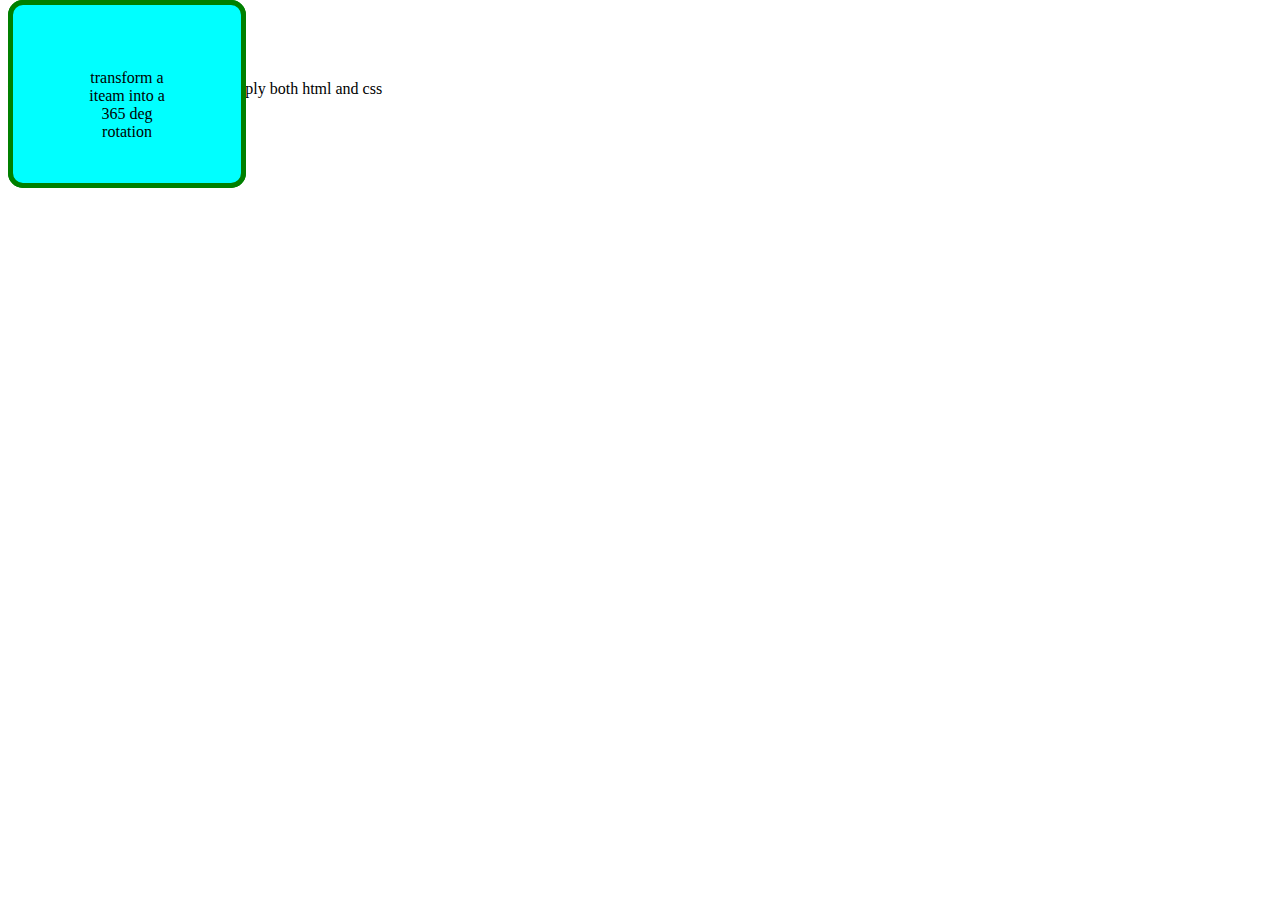
<file: animations.html>
<!DOCTYPE html>
<html lang="en">
<head>
    <meta charset="UTF-8">
    <meta name="viewport" content="width=device-width, initial-scale=1.0">
    <title>Document</title>
    <style>
        div{
            width:100px;
            height: 50px;
            animation-name: css;
            background-color: aqua;
            animation-duration: 10s;
            border: 5px solid green;
            border-radius: 15px;
            text-align: center;
            padding: 5%;
            top: 0;
            position: absolute;
            animation-delay: 2s;
            transition: 15px;
            transform: rotate3d(356deg);

        }
        @keyframes css{
            10%{background-color:yellow;bottom: 100em; top: 0;}
        050%{background-color: black;bottom: 100em; top: 100em;}
            80%{background-color: chartreuse;bottom: 0; top: 0;}
            100%{background-color: crimson;bottom: 100em; top: 250px;}
            
        }
        #my{
        
        
            border-radius: 15px;
            transform: rotate3d(365deg);
        }

    </style>
</head>

<body>
    <h1>css animation</h1>
    <div>venu</div>
    <p><b>note:</b>the animation is very easy to apply both html and css</p>




<div id="my"> transform a iteam into a 365 deg rotation</div>
</body>
</html>
</file>
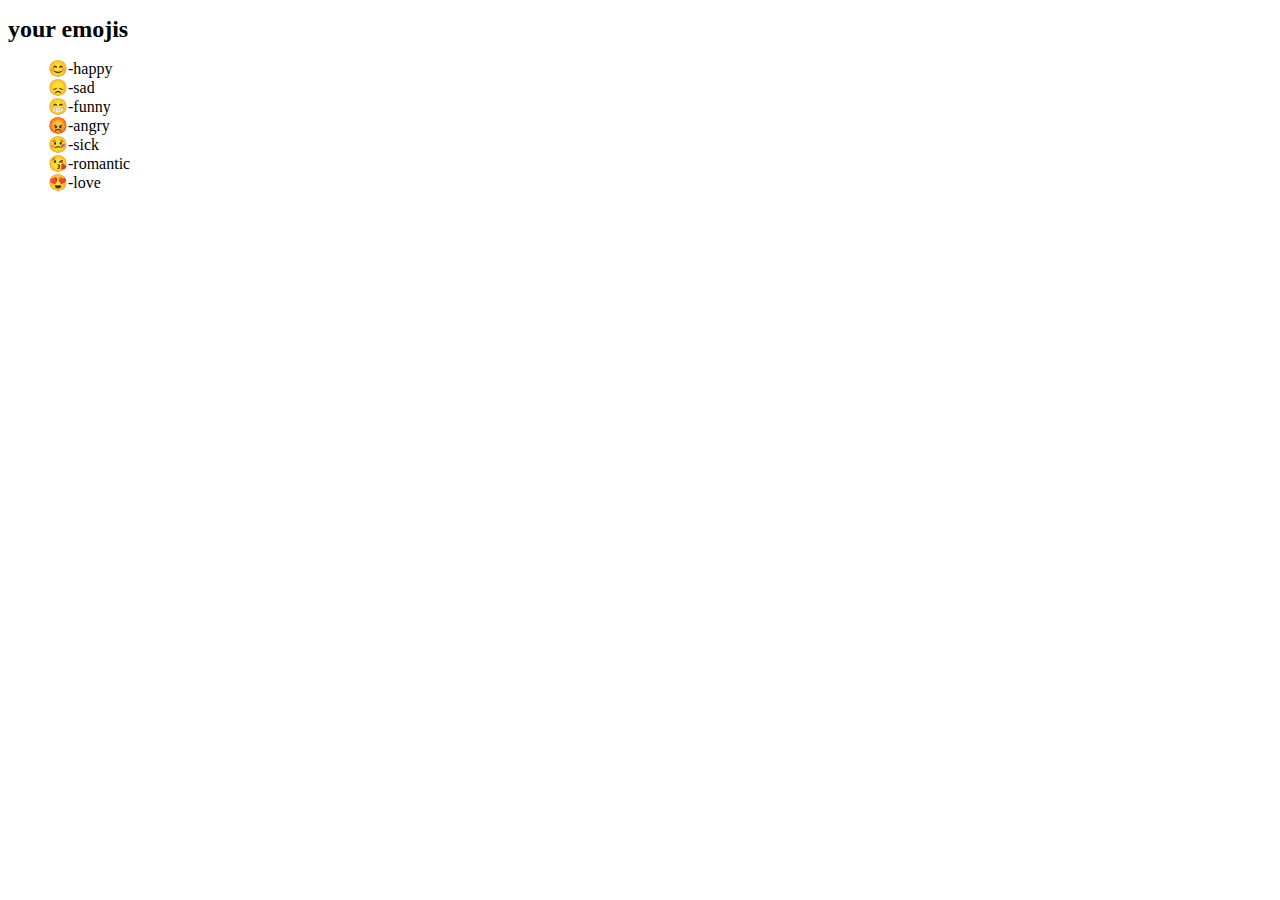
<file: list before img.html>
<!DOCTYPE html>
<html lang="en">
<head>
    <meta charset="UTF-8">
    <meta name="viewport" content="width=device-width, initial-scale=1.0">
    <title>Document</title>
    <style>
h1{
    text-align:justify;
    color: black;
    font-size: x-large;

}
#a::before{
    content:"😊";
    text-align: justify;
}
#b::before{
    content:"😞";
    text-align: justify;
}
#c::before{
    content:"😁";
    text-align: justify;
}
#d::before{
    content:"😡";
    text-align: justify;
}
#e::before{
    content:"🤒";
    text-align: justify;
}
#f::before{
    content:"😘";
    text-align: justify;
}
#g::before{
    content:"😍";
    text-align: justify;
}
ul li{
    list-style: none;
    text-align: justify;
}
ul{
    text-align: center;
}

    </style>
</head>
<body>
    <h1> your emojis</h1>
<ul>
   <li id="a">-happy</li>
     <li id="b">-sad</li> 
   <li id="c">-funny</li>  
   <li id="d">-angry</li>  
    <li id="e">-sick</li>  
<li id="f">-romantic</li> 
    <li id="g">-love</li>  
</ul>
</body>
</html>
</file>
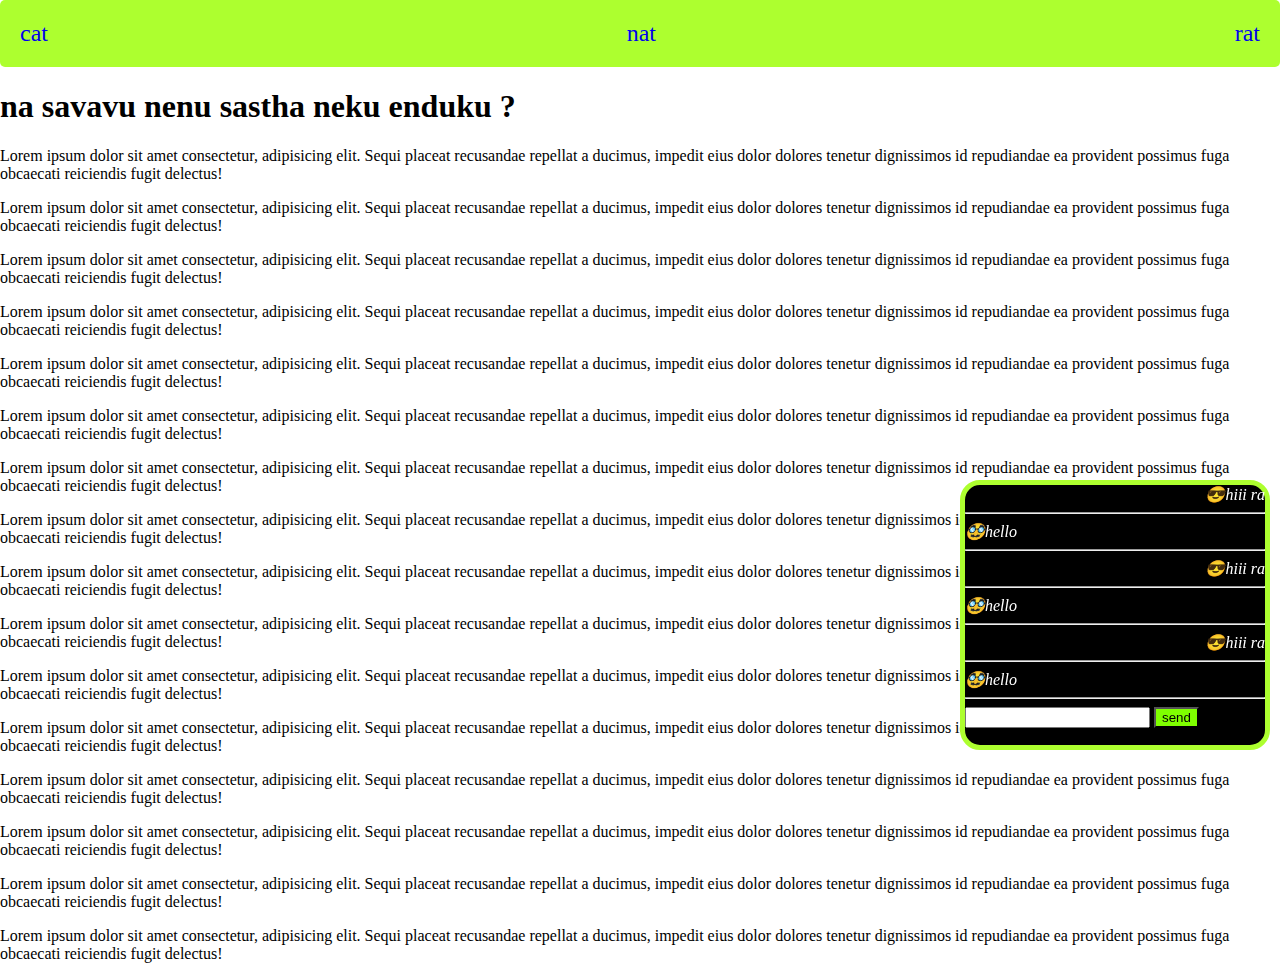
<file: sample.html>
<!DOCTYPE html>
<html lang="en">
<head>
    <meta charset="UTF-8">
    <meta name="viewport" content="width=device-width, initial-scale=1.0">
    <title>Document</title>
</head>
<body>
    <style>
body{
    padding: 0;
    margin: 0;
    background-color: white;
    background: fixed;
}
.cat{
    padding: 20px;
    top:50%;
    display: flex;
    justify-content: space-between;
    background-color: greenyellow;
    color: whitesmoke;
    border: 2px;
    border-radius: 5px;
    position:sticky;
    top: 0;
}
.cat>div{
    font-size:x-large;
}
.cat>div a{
    text-decoration: none;
}
.chat{
    position: fixed;
    right: 10px;
    bottom: 150px;
    width: 300px;
    height: 260px;
    border: 5px solid greenyellow;
    background-color:black;
    border-radius: 20px;
    color: white;
}
.chat1{
    font-size: medium;
    font-style: oblique;
}
.me{
    font-size: medium;
    text-align: right;
    font-style: oblique;
}
</style>

    <div class="cat">
        <div ><a href="https://www.w3schools.com/css/tryit.asp?filename=trycss3_flexbox_justify-content_space-between">cat</a><i class="fi fi-brands-unity"></i></div>
        <div><a href="https://www.w3schools.com/css/tryit.asp?filename=trycss3_flexbox_justify-content_space-between">nat</a><i class="fi fi-brands-unity"></i></div>
        <div><a href="https://www.w3schools.com/css/tryit.asp?filename=trycss3_flexbox_justify-content_space-between">rat</a><i class="fi fi-brands-unity"></i></div>
    </div>
    <h1>na savavu nenu sastha neku enduku ?</h1>
    <p>Lorem ipsum dolor sit amet consectetur, adipisicing elit. Sequi placeat recusandae repellat a ducimus, impedit eius dolor dolores tenetur dignissimos id repudiandae ea provident possimus fuga obcaecati reiciendis fugit delectus!</p>
    <p>Lorem ipsum dolor sit amet consectetur, adipisicing elit. Sequi placeat recusandae repellat a ducimus, impedit eius dolor dolores tenetur dignissimos id repudiandae ea provident possimus fuga obcaecati reiciendis fugit delectus!</p>
    <p>Lorem ipsum dolor sit amet consectetur, adipisicing elit. Sequi placeat recusandae repellat a ducimus, impedit eius dolor dolores tenetur dignissimos id repudiandae ea provident possimus fuga obcaecati reiciendis fugit delectus!</p>
    <p>Lorem ipsum dolor sit amet consectetur, adipisicing elit. Sequi placeat recusandae repellat a ducimus, impedit eius dolor dolores tenetur dignissimos id repudiandae ea provident possimus fuga obcaecati reiciendis fugit delectus!</p>
    <p>Lorem ipsum dolor sit amet consectetur, adipisicing elit. Sequi placeat recusandae repellat a ducimus, impedit eius dolor dolores tenetur dignissimos id repudiandae ea provident possimus fuga obcaecati reiciendis fugit delectus!</p>
    <p>Lorem ipsum dolor sit amet consectetur, adipisicing elit. Sequi placeat recusandae repellat a ducimus, impedit eius dolor dolores tenetur dignissimos id repudiandae ea provident possimus fuga obcaecati reiciendis fugit delectus!</p>
    <p>Lorem ipsum dolor sit amet consectetur, adipisicing elit. Sequi placeat recusandae repellat a ducimus, impedit eius dolor dolores tenetur dignissimos id repudiandae ea provident possimus fuga obcaecati reiciendis fugit delectus!</p>
    <p>Lorem ipsum dolor sit amet consectetur, adipisicing elit. Sequi placeat recusandae repellat a ducimus, impedit eius dolor dolores tenetur dignissimos id repudiandae ea provident possimus fuga obcaecati reiciendis fugit delectus!</p>
    <p>Lorem ipsum dolor sit amet consectetur, adipisicing elit. Sequi placeat recusandae repellat a ducimus, impedit eius dolor dolores tenetur dignissimos id repudiandae ea provident possimus fuga obcaecati reiciendis fugit delectus!</p>
    <p>Lorem ipsum dolor sit amet consectetur, adipisicing elit. Sequi placeat recusandae repellat a ducimus, impedit eius dolor dolores tenetur dignissimos id repudiandae ea provident possimus fuga obcaecati reiciendis fugit delectus!</p>
    <p>Lorem ipsum dolor sit amet consectetur, adipisicing elit. Sequi placeat recusandae repellat a ducimus, impedit eius dolor dolores tenetur dignissimos id repudiandae ea provident possimus fuga obcaecati reiciendis fugit delectus!</p>
    <p>Lorem ipsum dolor sit amet consectetur, adipisicing elit. Sequi placeat recusandae repellat a ducimus, impedit eius dolor dolores tenetur dignissimos id repudiandae ea provident possimus fuga obcaecati reiciendis fugit delectus!</p>
    <p>Lorem ipsum dolor sit amet consectetur, adipisicing elit. Sequi placeat recusandae repellat a ducimus, impedit eius dolor dolores tenetur dignissimos id repudiandae ea provident possimus fuga obcaecati reiciendis fugit delectus!</p>
    <p>Lorem ipsum dolor sit amet consectetur, adipisicing elit. Sequi placeat recusandae repellat a ducimus, impedit eius dolor dolores tenetur dignissimos id repudiandae ea provident possimus fuga obcaecati reiciendis fugit delectus!</p>
    <p>Lorem ipsum dolor sit amet consectetur, adipisicing elit. Sequi placeat recusandae repellat a ducimus, impedit eius dolor dolores tenetur dignissimos id repudiandae ea provident possimus fuga obcaecati reiciendis fugit delectus!</p>
    <p>Lorem ipsum dolor sit amet consectetur, adipisicing elit. Sequi placeat recusandae repellat a ducimus, impedit eius dolor dolores tenetur dignissimos id repudiandae ea provident possimus fuga obcaecati reiciendis fugit delectus!</p>
    

<div class="chat">
    <div class="me">😎hiii ra </div>
    <hr>
    <div class="chat1">🥸hello</div>
    <hr>
    <div class="me">😎hiii ra </div>
    <hr>
    <div class="chat1">🥸hello</div>
    <hr>
    <div class="me">😎hiii ra </div>
    <hr>
    <div class="chat1">🥸hello</div>
    <hr>
    <input type="text">
    <input type="button" value="send" style="background-color: chartreuse;">
</div>

</body>
</html>
</file>
